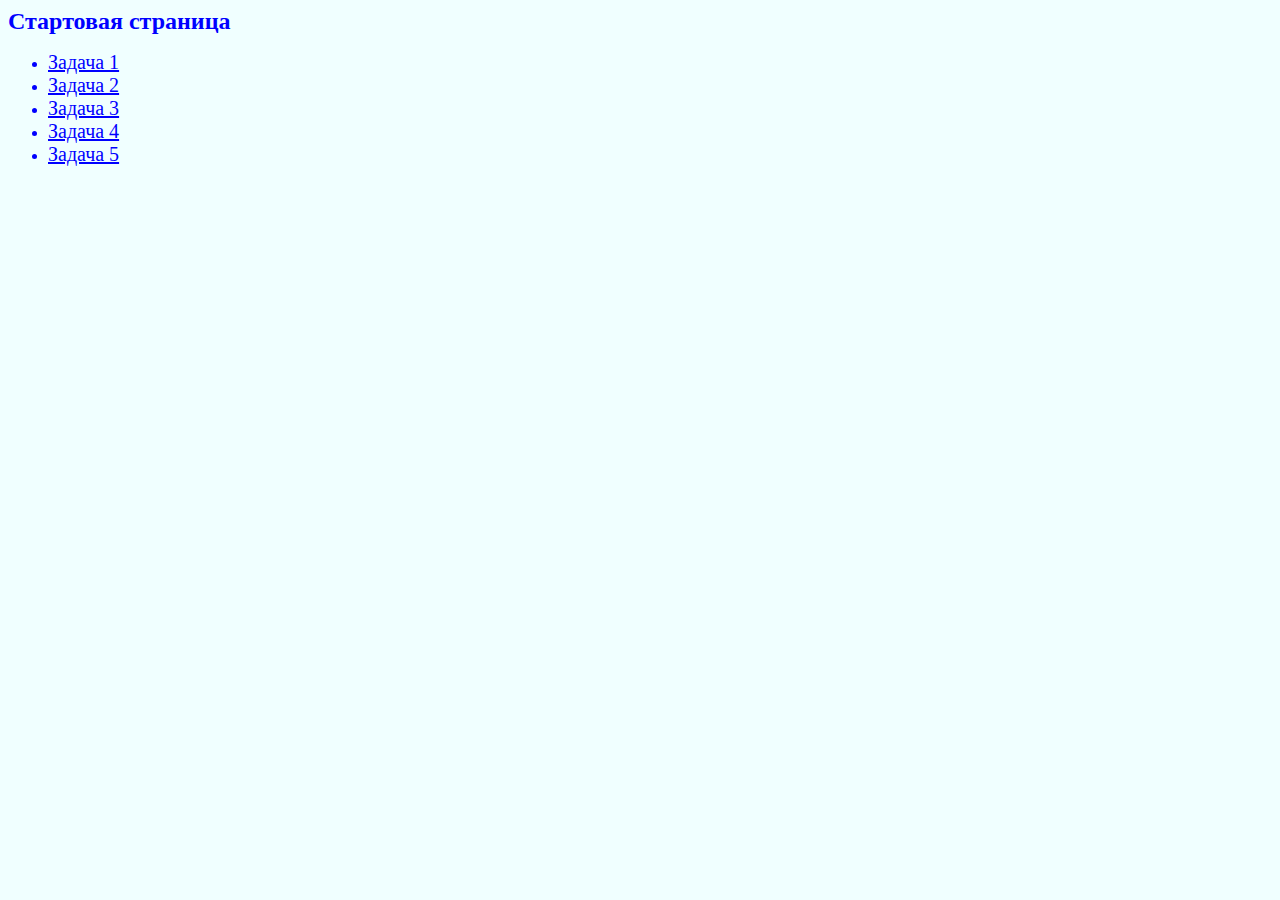
<file: Проект. Модуль 6/index.html>
<!DOCTYPE html>
<html lang="en">
<head>
    <meta charset="UTF-8">
    <title>JS-Start</title>
    <link rel="stylesheet" type="text/css" href="style.css">
</head>

<body>
  <h>Стартовая страница</h>
<ul>
  <li>
    <a href="task1/index.html">Задача 1</a>
  </li>
  <li>
    <a href="task2/index.html">Задача 2</a>
  </li>
  <li>
    <a href="task3/index.html">Задача 3</a>
  </li>
  <li>
    <a href="task4/index.html">Задача 4</a>
  </li>
  <li>
    <a href="task5/index.html">Задача 5</a>
  </li>
</ul>
</body>

</html>
</file>
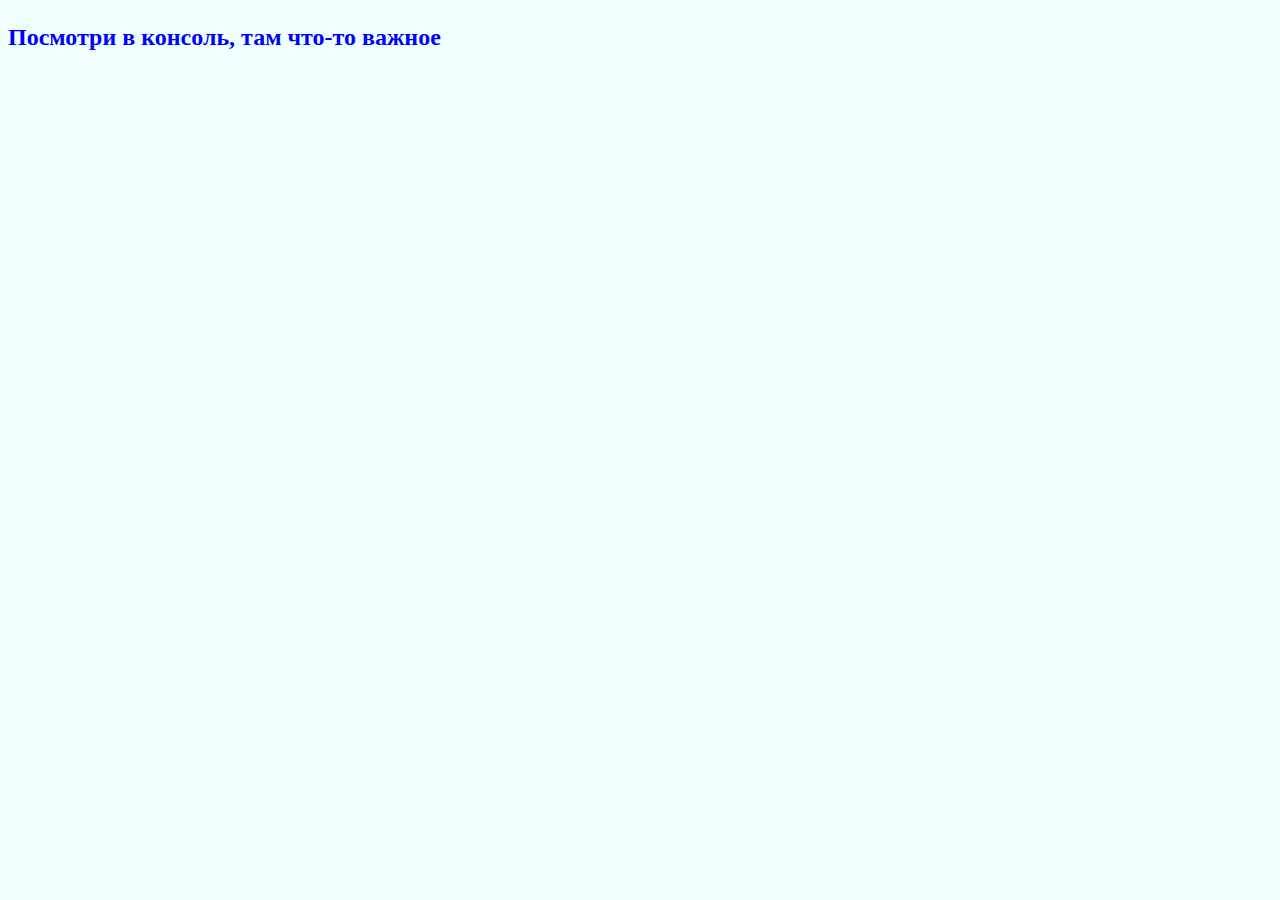
<file: Проект. Модуль 6/task1/index.html>
<!DOCTYPE html>
<html lang="en">

<head>
    <meta charset="UTF-8">
    <title>JS-Start. 1 задача</title>
    <link rel="stylesheet" type="text/css" href="style.css">
</head>

<body>
<p>Посмотри в консоль, там что-то важное</p>
</body>

<script src="script.js"></script>

</html>
</file>
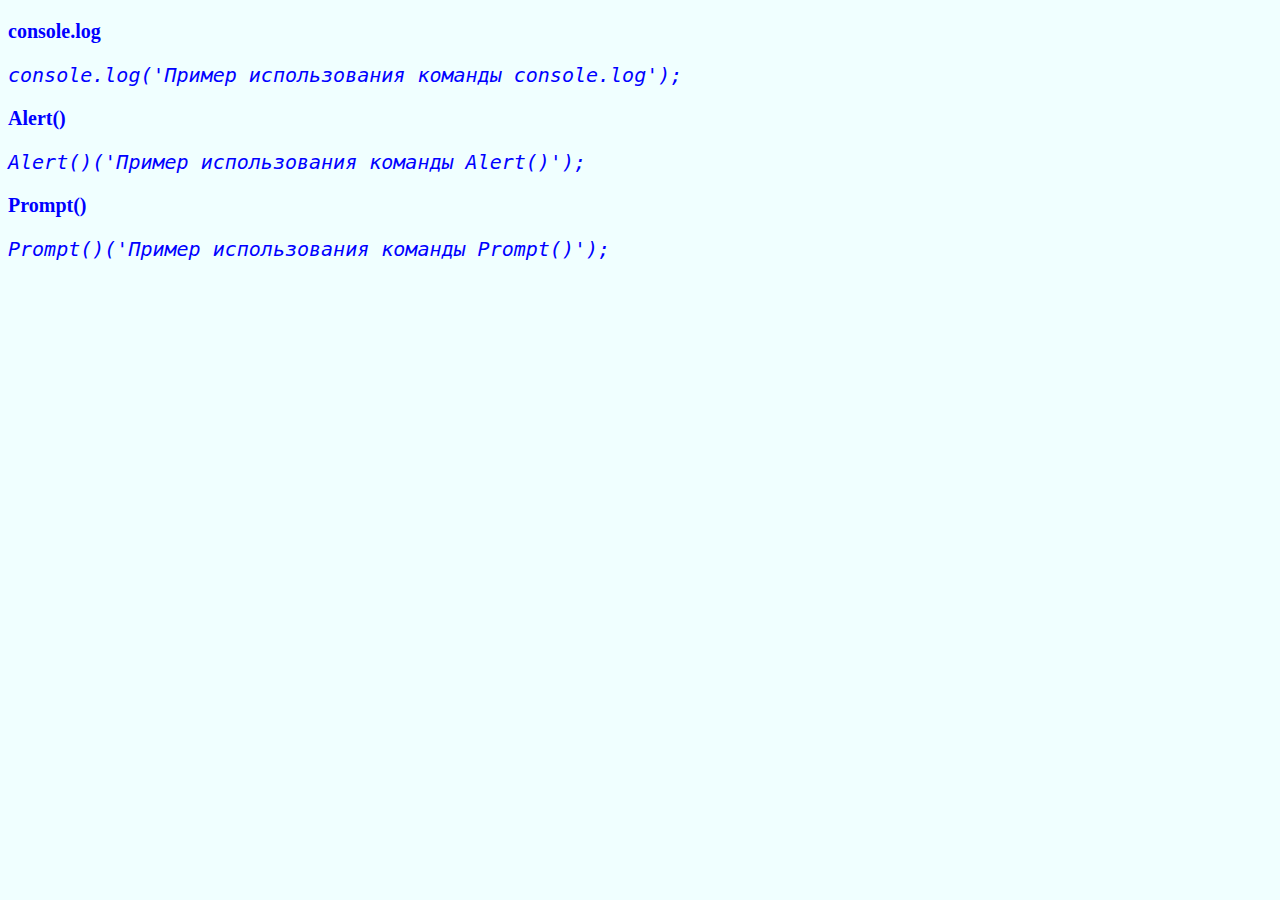
<file: Проект. Модуль 6/task2/index.html>
<!DOCTYPE html>
<html lang="en">
<head>
    <meta charset="UTF-8">
    <title>JS-Start. 2 задача</title>
    <link rel="stylesheet" type="text/css" href="style.css">
</head>

<body>
<p id="consoleLog">console.log</p>
<code>
  console.log('Пример использования команды console.log');
</code>
<p id="alert">Alert()</p>
<code>
  Alert()('Пример использования команды Alert()');
</code>
<p id="prompt">Prompt()</p>
<code>
  Prompt()('Пример использования команды Prompt()');
</code>
<script src="script.js"></script>
</body>

</html>
</file>
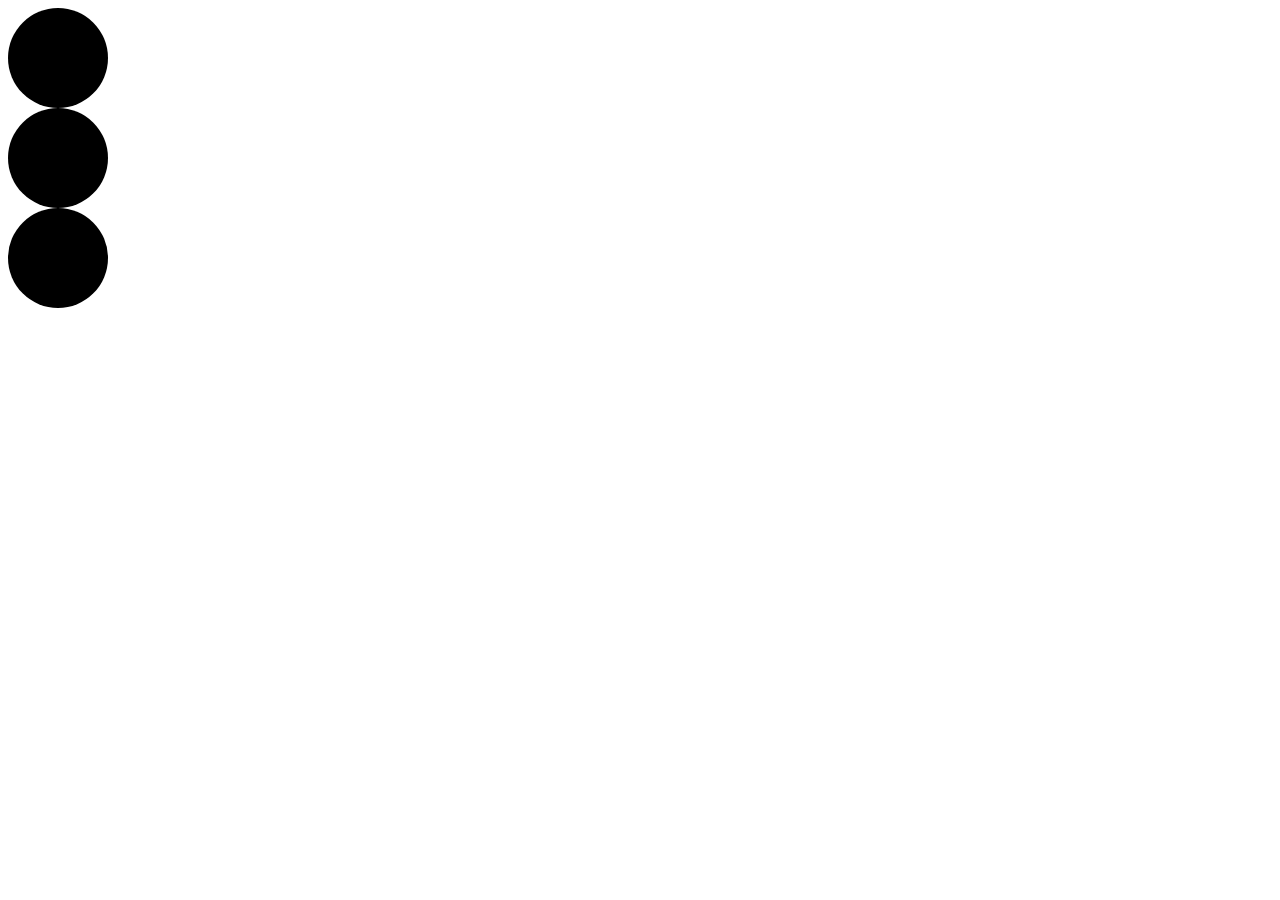
<file: Проект. Модуль 6/task3/index.html>
<!DOCTYPE html>
<html lang="en">
<head>
    <meta charset="UTF-8">
    <title>JS-Start. 3 задача</title>
    <link rel="stylesheet" type="text/css" href="style.css">
</head>
<body>
<div id="trafficLight1"></div>
<div id="trafficLight2"></div>
<div id="trafficLight3"></div>
<script src="script.js"></script>
</body>
</html>
</file>
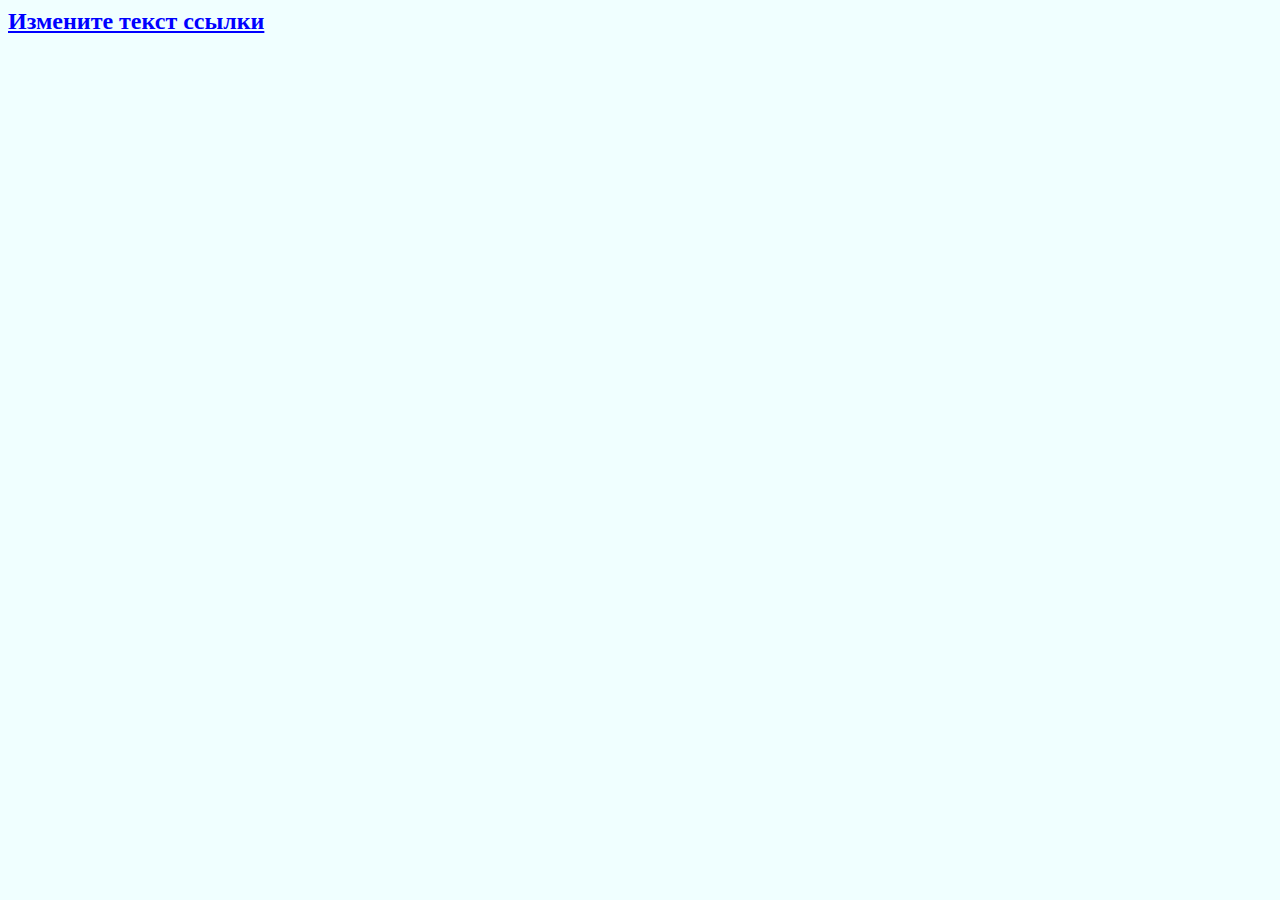
<file: Проект. Модуль 6/task4/index.html>
<!DOCTYPE html>
<html lang="en">

<head>
    <meta charset="UTF-8">
    <title>JS-Start. 4 задача</title>
    <link rel="stylesheet" type="text/css" href="style.css">
</head>

<body>
<a href="#" id="userTextField">Измените текст ссылки</a>
<script src="script.js"></script>
</body>

</html>
</file>
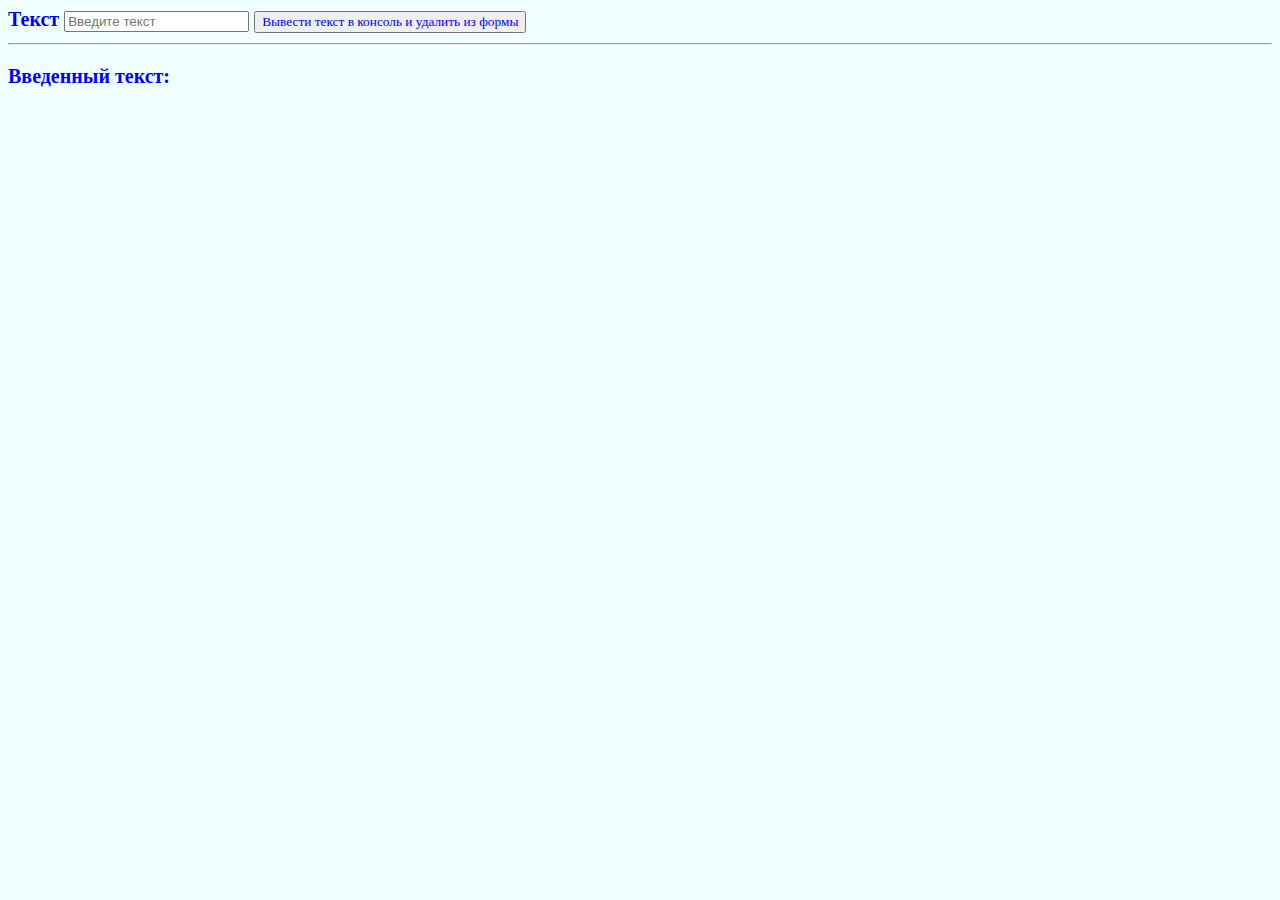
<file: Проект. Модуль 6/task5/index.html>
<!DOCTYPE html>
<html lang="en">

<head>
    <meta charset="UTF-8">
    <title>JS-Start. 5 задача</title>
    <link rel="stylesheet" type="text/css" href="style.css">
</head>

<body>
<form action="#">
    <label>
        Текст
        <input type="text" placeholder="Введите текст">
    </label>
    <button type="submit">
        Вывести текст в консоль и удалить из формы
    </button>
</form>
<hr>
<p>Введенный текст:</p>
<p id="duplicateField"></p>
<script src="script.js"></script>
</body>

</html>
</file>
<file: Проект. Модуль 6/style.css>
body {
    font-family: 'Lucida Sans', 'Lucida Sans Regular', 'Lucida Grande', 'Lucida Sans Unicode';
    background-color: azure;
    color: blue; 
}

h {
    color: blue;
    font-weight: bold; 
    font-size: 24px;
}

a {
    color: blue;
    font-size: 20px; 
}
</file>
<file: Проект. Модуль 6/task1/style.css>
body {
    font-family: 'Lucida Sans', 'Lucida Sans Regular', 'Lucida Grande', 'Lucida Sans Unicode';
    background-color: azure;
    color: blue; 
    font-weight: bold; 
    font-size: 24px;
}
</file>
<file: Проект. Модуль 6/task2/style.css>
body {
    font-family: 'Lucida Sans', 'Lucida Sans Regular', 'Lucida Grande', 'Lucida Sans Unicode';
    background-color: azure;
    color: blue; 
    font-size: 20px;
}

p {
    font-weight: bold; 
}

code {
    font-style: italic;
}
</file>
<file: Проект. Модуль 6/task3/style.css>
#trafficLight1 {
    width: 100px;
    height: 100px;
    border-radius: 50%;
    background: black;
  }

  #trafficLight2 {
    width: 100px;
    height: 100px;
    border-radius: 50%;
    background: black;
  }

  #trafficLight3 {
    width: 100px;
    height: 100px;
    border-radius: 50%;
    background: black;
  }
</file>
<file: Проект. Модуль 6/task4/style.css>
body {
    font-family: 'Lucida Sans', 'Lucida Sans Regular', 'Lucida Grande', 'Lucida Sans Unicode';
    background-color: azure;
    }

a {
    color: blue; 
    font-weight: bold; 
    font-size: 24px;
}
</file>
<file: Проект. Модуль 6/task5/style.css>
body {
    font-family: 'Lucida Sans', 'Lucida Sans Regular', 'Lucida Grande', 'Lucida Sans Unicode';
    background-color: azure;
    color: blue; 
    font-weight: bold; 
    font-size: 20px;
}

button {
    font-family: 'Lucida Sans', 'Lucida Sans Regular', 'Lucida Grande', 'Lucida Sans Unicode';
    color: blue; 
       
}
</file>
